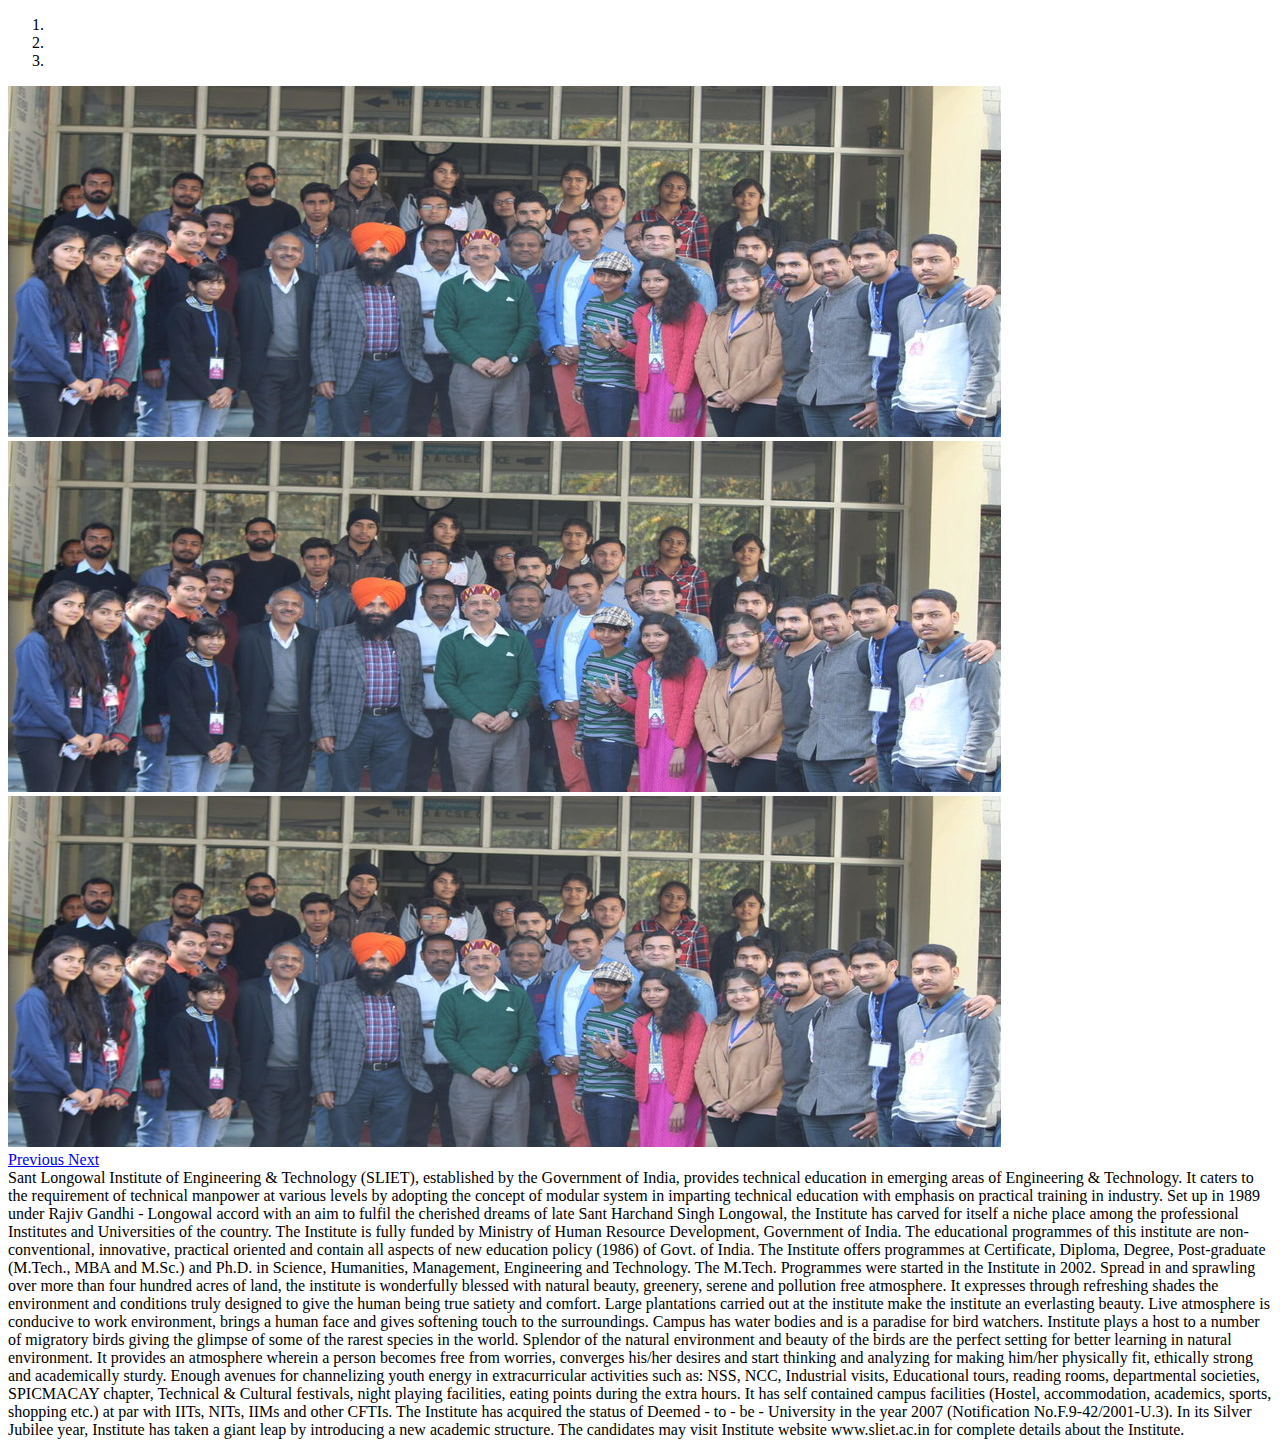
<file: login.html>
<!DOCTYPE html>
 <html>
 <head>
  <title>Login Page</title>



<!-- Picture Slider -->
<div id="carouselExampleIndicators" class="carousel slide" data-ride="carousel">
  <ol class="carousel-indicators">
    <li data-target="#carouselExampleIndicators" data-slide-to="0" class="active"></li>
    <li data-target="#carouselExampleIndicators" data-slide-to="1"></li>
    <li data-target="#carouselExampleIndicators" data-slide-to="2"></li>
  </ol>
  <div class="carousel-inner">
    <div class="carousel-item active">
      <img class="d-block w-100" src="images/mg.jpg" alt="First slide">
    </div>
    <div class="carousel-item">
      <img class="d-block w-100" src="images/mg.jpg" alt="Second slide">
    </div>
    <div class="carousel-item">
      <img class="d-block w-100" src="images/mg.jpg" alt="Third slide">
    </div>
  </div>
  <a class="carousel-control-prev" href="#carouselExampleIndicators" role="button" data-slide="prev">
    <span class="carousel-control-prev-icon" aria-hidden="true"></span>
    <span class="sr-only">Previous</span>
  </a>
  <a class="carousel-control-next" href="#carouselExampleIndicators" role="button" data-slide="next">
    <span class="carousel-control-next-icon" aria-hidden="true"></span>
    <span class="sr-only">Next</span>
  </a>
</div>
</div>
<div class = "container-fluid">
  Sant Longowal Institute of Engineering & Technology (SLIET), established by the Government of India, provides technical education in emerging areas of Engineering & Technology. It caters to the requirement of technical manpower at various levels by adopting the concept of modular system in imparting technical education with emphasis on practical training in industry. Set up in 1989 under Rajiv Gandhi - Longowal accord with an aim to fulfil the cherished dreams of late Sant Harchand Singh Longowal, the Institute has carved for itself a niche place among the professional Institutes and Universities of the country. The Institute is fully funded by Ministry of Human Resource Development, Government of India. The educational programmes of this institute are non-conventional, innovative, practical oriented and contain all aspects of new education policy (1986) of Govt. of India. The Institute offers programmes at Certificate, Diploma, Degree, Post-graduate (M.Tech., MBA and M.Sc.) and Ph.D. in Science, Humanities, Management, Engineering and Technology. The M.Tech. Programmes were started in the Institute in 2002.

Spread in and sprawling over more than four hundred acres of land, the institute is wonderfully blessed with natural beauty, greenery, serene and pollution free atmosphere. It expresses through refreshing shades the environment and conditions truly designed to give the human being true satiety and comfort. Large plantations carried out at the institute make the institute an everlasting beauty. Live atmosphere is conducive to work environment, brings a human face and gives softening touch to the surroundings. Campus has water bodies and is a paradise for bird watchers.

Institute plays a host to a number of migratory birds giving the glimpse of some of the rarest species in the world. Splendor of the natural environment and beauty of the birds are the perfect setting for better learning in natural environment. It provides an atmosphere wherein a person becomes free from worries, converges his/her desires and start thinking and analyzing for making him/her physically fit, ethically strong and academically sturdy.

Enough avenues for channelizing youth energy in extracurricular activities such as: NSS, NCC, Industrial visits, Educational tours, reading rooms, departmental societies, SPICMACAY chapter, Technical & Cultural festivals, night playing facilities, eating points during the extra hours. It has self contained campus facilities (Hostel, accommodation, academics, sports, shopping etc.) at par with IITs, NITs, IIMs and other CFTIs. The Institute has acquired the status of Deemed - to - be - University in the year 2007 (Notification No.F.9-42/2001-U.3). In its Silver Jubilee year, Institute has taken a giant leap by introducing a new academic structure.

The candidates may visit Institute website www.sliet.ac.in for complete details about the Institute.
</div>
</file>
